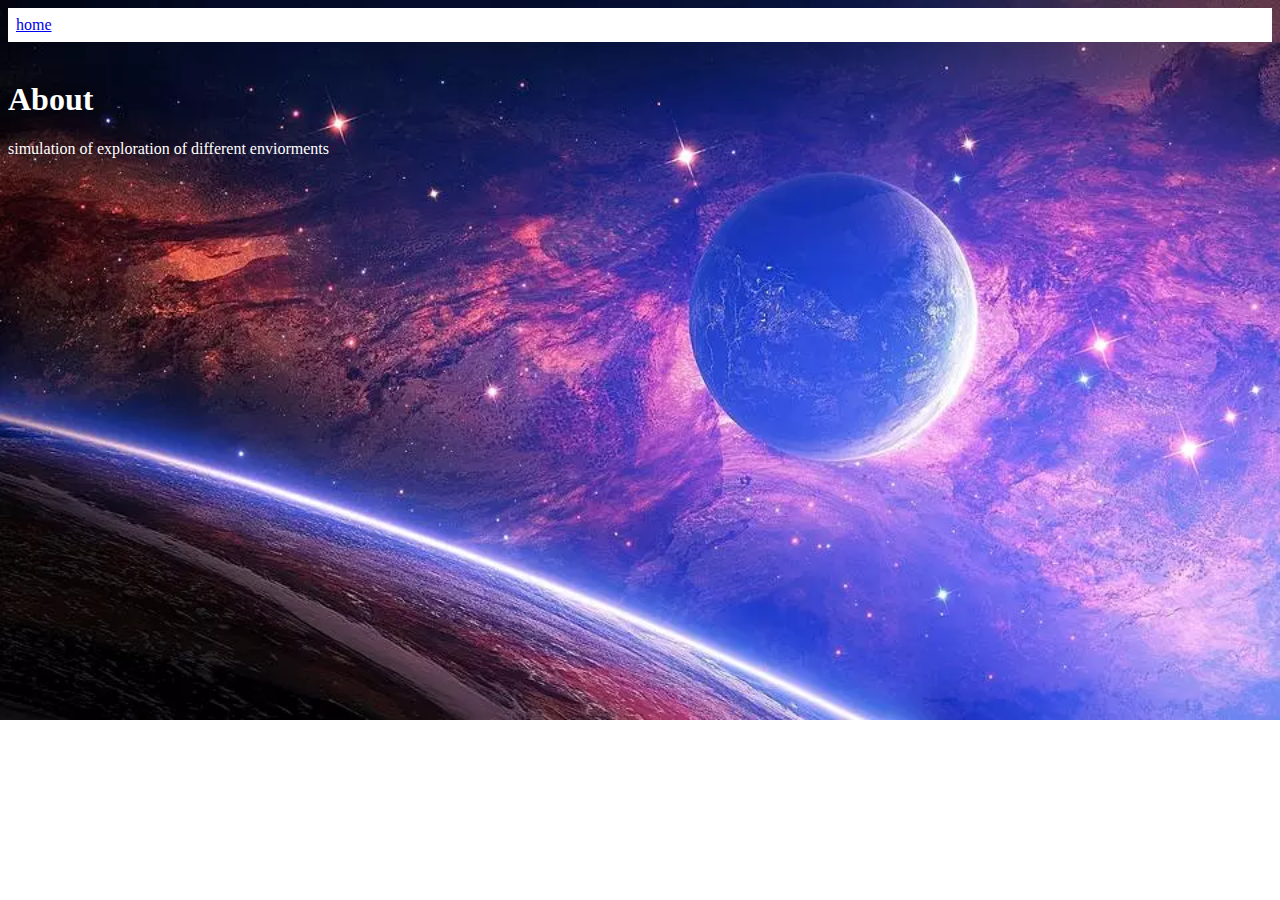
<file: about.html>
<!DOCTYPE html>
<html>
    <head>
        <title>Page Title</title>
         <link rel="stylesheet" href="about.css">
    </head>
    <body>
        <nav>        
       
        <a href="index.html">home</a> |
        </nav>
      <h1 class="definition">About</h1>  
      <P class="definition">simulation of exploration of different enviorments </P>

    </body>
</html>
</file>
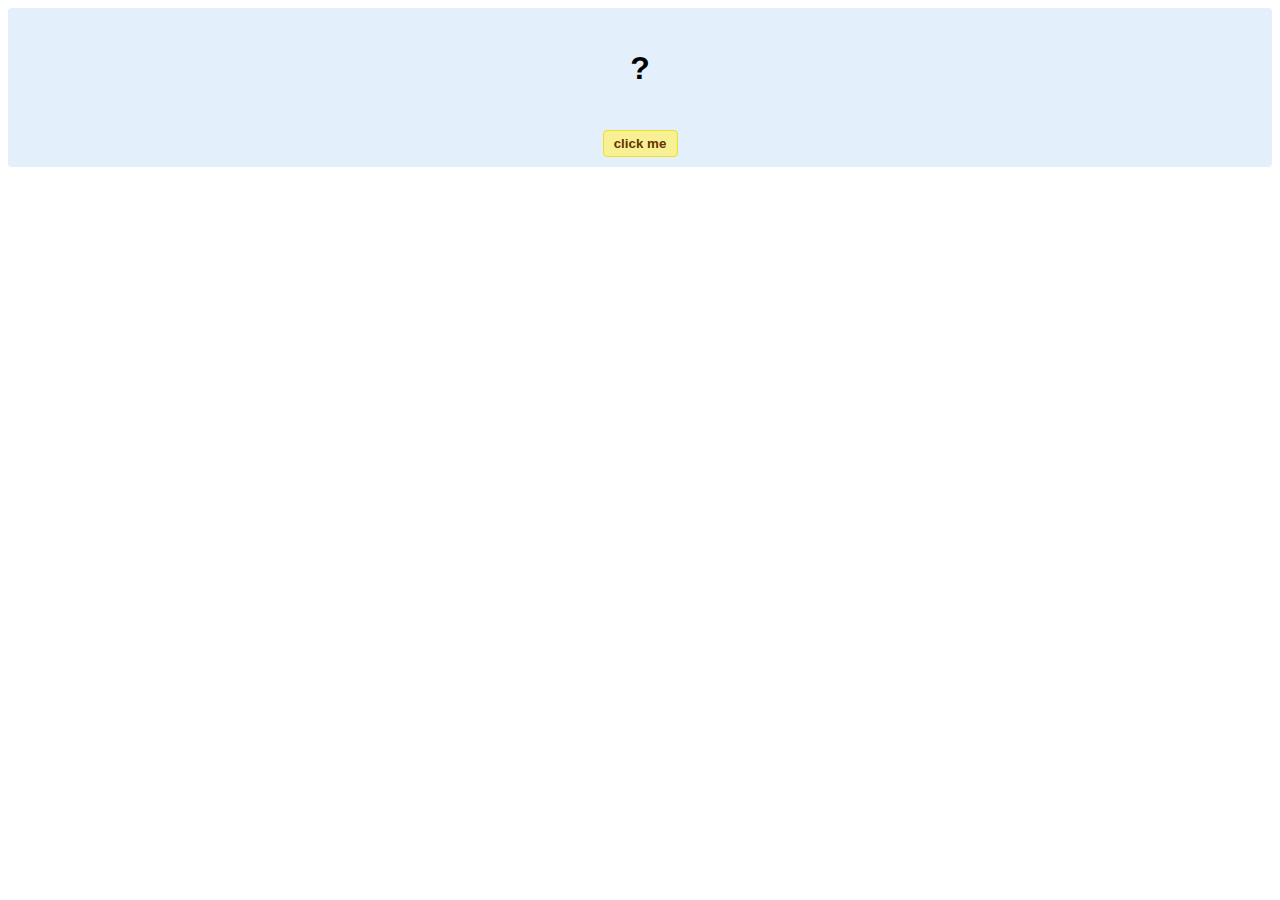
<file: hello-world.html>
<!DOCTYPE html>
<!-- HTML5 Hello world by kirupa - http://www.kirupa.com/html5/getting_your_feet_wet_html5_pg1.htm -->
<html lang="en-us">

<head>
<meta charset="utf-8">
<title>Hello...</title>
<style type="text/css">
#mainContent {
	font-family: Arial, Helvetica, sans-serif;
	font-size: xx-large;
	font-weight: bold;
	background-color: #E3F0FB;
	border-radius: 4px;
	padding: 10px;
	text-align: center;
}
.buttonStyle {
	border-radius: 4px;
	border: thin solid #F0E020;
	padding: 5px;
	background-color: #F8F094;
	font-family: "Segoe UI", Tahoma, Geneva, Verdana, sans-serif;
	font-weight: bold;
	color: #663300;
	width: 75px;
}

.buttonStyle:hover {
	border: thin solid #FFCC00;
	background-color: #FCF9D6;
	color: #996633;
	cursor: pointer;
}
.buttonStyle:active {
	border: thin solid #99CC00;
	background-color: #F5FFD2;
	color: #669900;
	cursor: pointer;
}

</style>
</head>

<body>
<div id="mainContent">
<p id="helloText">?</p>
<button id="clickButton" class="buttonStyle">click me</button>
</div>
<script> 
var myButton = document.getElementById("clickButton");
var myText = document.getElementById("helloText");

myButton.addEventListener('click', doSomething, false)

function doSomething() {
	myText.textContent = "hello, world!";
}
</script>

</body>
</html>
</file>
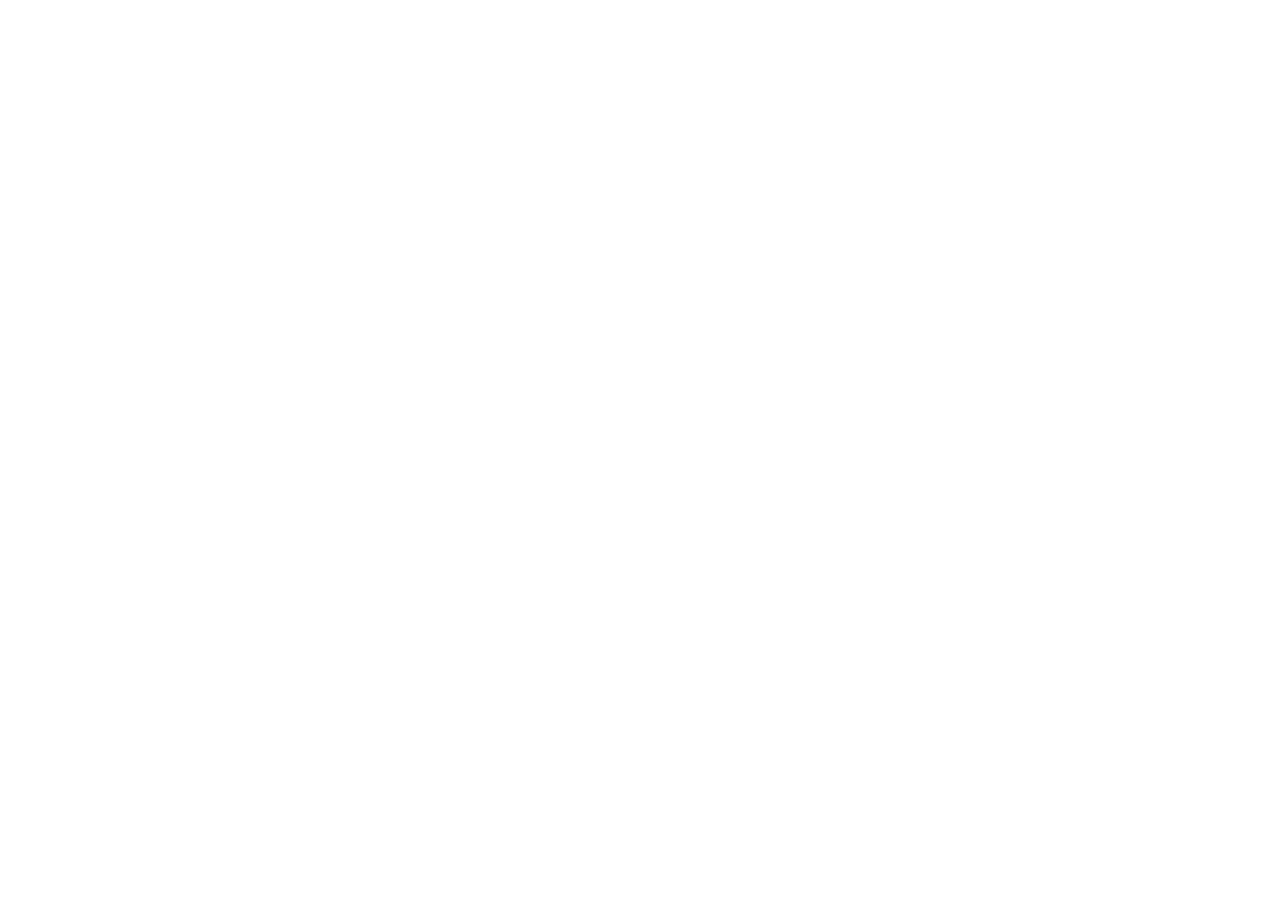
<file: sea.html>
<!DOCTYPE html>
<html>

<head>
<link rel="stylesheet" href="radar.css" type="text/css" />
</head>

<body>
    <div class="radar">
        <div class="pointer"></div>
        <div class="shadow"></div>
    </div>
</body>

</html>
</file>
<file: about.css>
body {
    background-color: white;
}
li {
    display: inline;
}
li {
    float: left;
}

a {
    display: block;
    padding: 8px;
    background-color: white;
}
    body {
    background-image: url("rsz-planet-0d208.jpg");
    background-repeat: no-repeat;
    background-size: cover;
    
}

.definition {  color: white;
    
}

.definition {  color: white;
    
}
</file>
<file: radar.css>
body{
  /*background-color: #000;*/
  margin: 0;
}

.radar-wrapper{
    position:absolute;
    bottom:100px;
    right:115px;
}

.radar {
  background: url(https://gtms03.alicdn.com/tps/i3/TB1Vet9IVXXXXbuapXXb2YSIVXX-567-567.png) no-repeat 50% 50%;
  width: 200px;
  height: 200px;
  position: relative;
  background-size: 200px;
  left: 50%;
  top: 0px;
  float:right;
  
}

.radar:hover {
  background: none;
} 

.radar .pointer {
  position: absolute;
  z-index: 1024;
  left: 10.5820106%;
  right: 10.5820106%;
  top: 10.5820106%;
  bottom: 50%;
  will-change: transform;
  transform-origin: 50% 100%;
  border-radius: 50% 50% 0 0 / 100% 100% 0 0;
  background-image: linear-gradient(135deg, 
    rgba(5, 162, 185, 0.8) 0%, 
    rgba(0, 0, 0, 0.02) 70%,
    rgba(0, 0, 0, 0) 100%
    );
  clip-path: polygon(100% 0, 
    100% 10%,
    50% 100%, 0 100%, 0 0);
  
  animation: rotate360 3s infinite linear;
}

.radar .pointer:after {
  content: "";
  position: absolute;
  width: 50%;
  bottom: -1px;
  border-top: 2px solid rgba(0, 231, 244, 0.8);
  box-shadow: 0 0 3px rgba(0, 231, 244, 0.6);
  border-radius: 9px;
}

.shadow {
  position: absolute;
  left: 11%;
  top: 11%;
  right: 11%;
  bottom: 11%;
  margin: auto;
  border-radius: 9999px;
  box-shadow: 0 0 66px 6px #A51414;
  animation: shadow 1s infinite ease;
}


@keyframes rotate360 {
  0% {
    transform: rotate(0deg);
  }
  to {
    transform: rotate(-360deg);
  }
}

@keyframes shadow {
  0% {
    opacity: 0;
  }
  50% {
    opacity: 1;
  }
  to {
    opacity: 0;
  }
}
</file>
